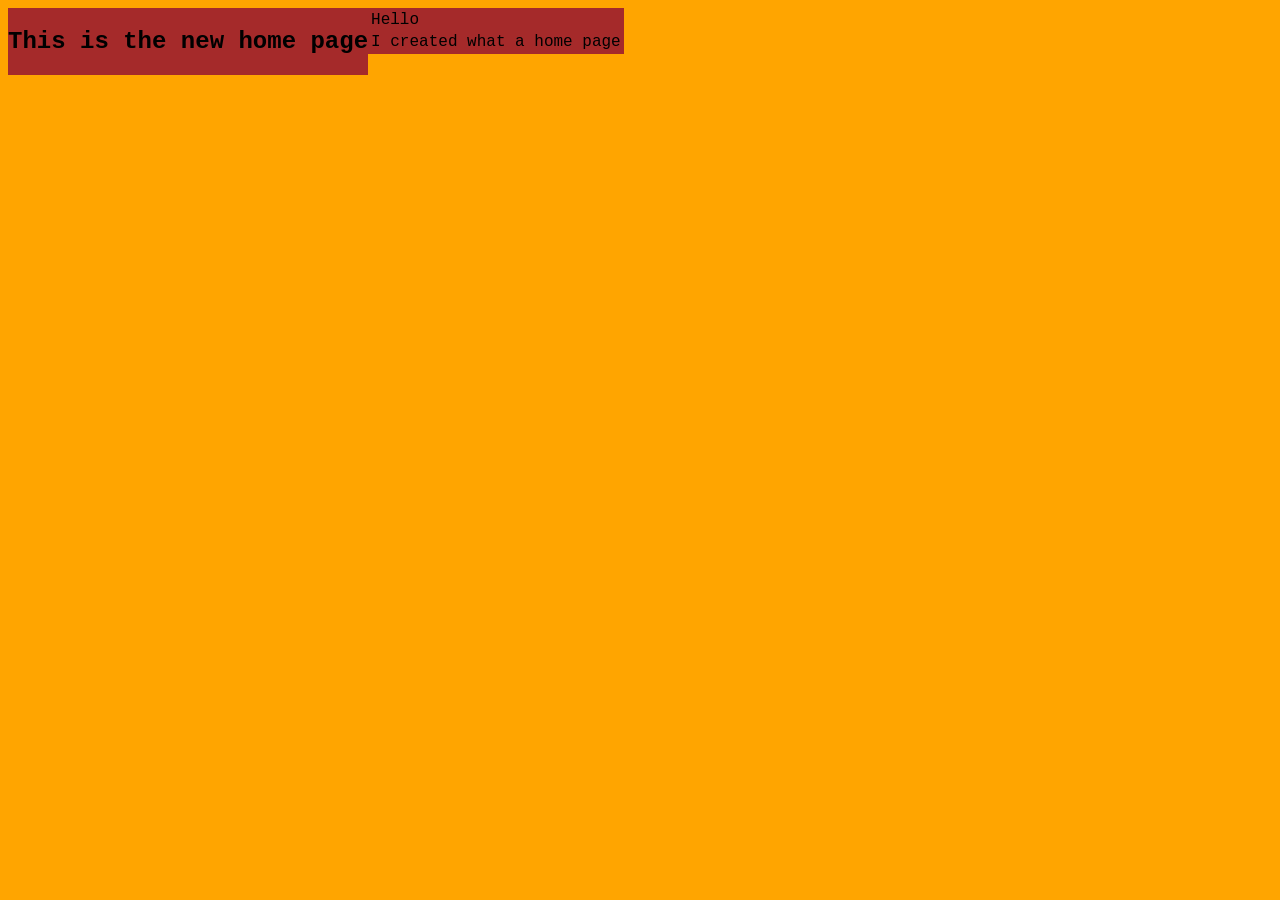
<file: src/index.html>
<!DOCTYPE html>
<html lang="en">
<head>
    <meta charset="UTF-8">
    <meta name="viewport" content="width=device-width, initial-scale=1.0">
    <link rel="stylesheet" href="../styles/universal.css">
    <title>Document</title>
</head>
<body>
    <div><h2>This is the new home page </h2></div>
    <div><table>
        <tr>
            <td>Hello</td>
        </tr>
        <tr>
            <td>I created what a home page</td>
        </tr>
    </table>
</div>
</body>
</html>
</file>
<file: styles/universal.css>
body{

    background-color: orange;
    font-family: 'Lucida Sans', 'Lucida Sans Regular', 'Lucida Grande', 'Lucida Sans Unicode', Geneva, Verdana, sans-seri
    
}

div{
    background-color: brown;
    font-family: 'Courier New', Courier, monospace;
    float: left;
}
</file>
